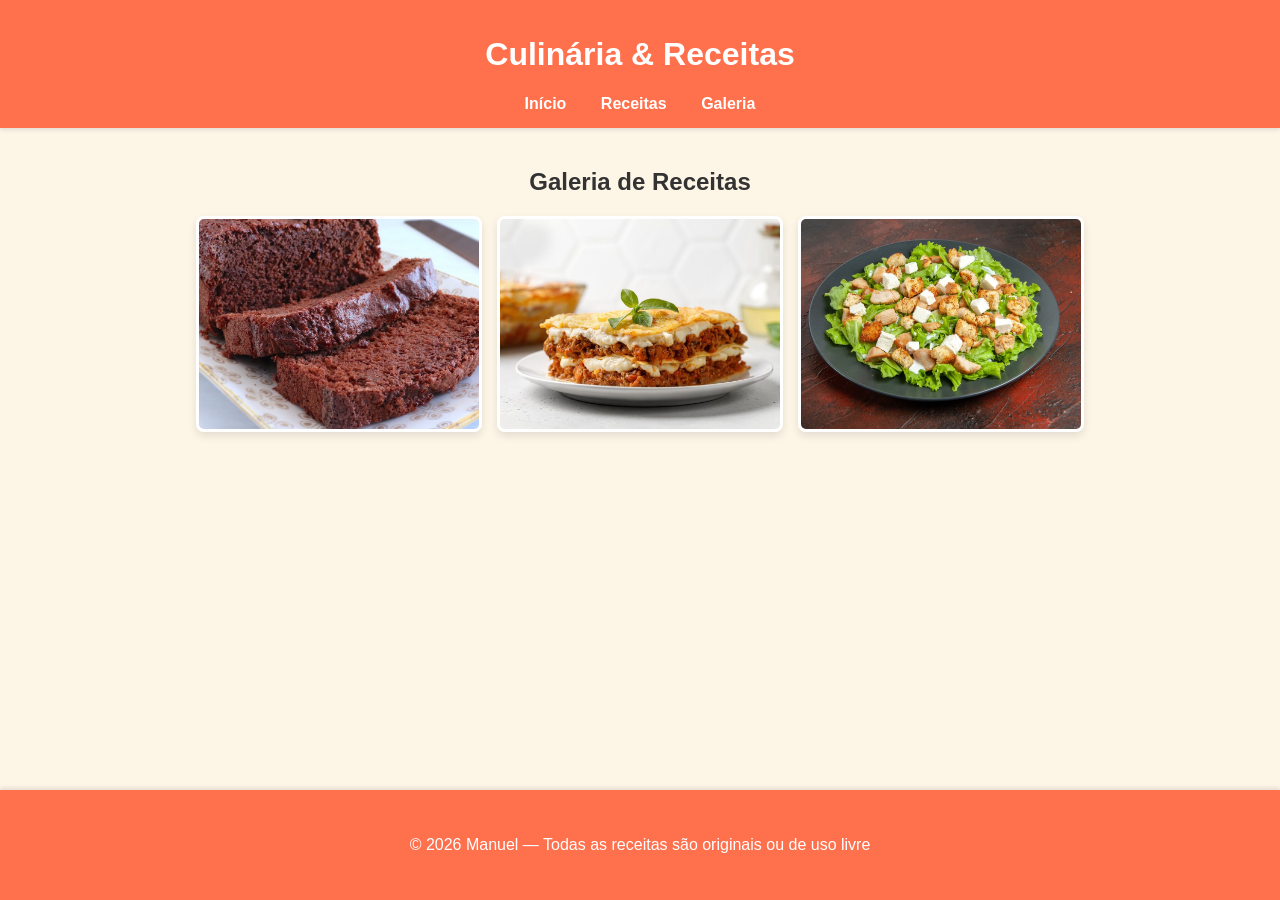
<file: site/galeria.html>
<!DOCTYPE html>
<html lang="pt">
<head>
    <meta charset="UTF-8">
    <title>Culinária & Receitas - Galeria</title>
    <link rel="stylesheet" href="../css/style.css">
</head>
<body>
    <header>
        <h1>Culinária & Receitas</h1>
        <nav>
            <a href="index.html">Início</a>
            <a href="receitas.html">Receitas</a>
            <a href="galeria.html">Galeria</a>
        </nav>
    </header>

    <div class="container">
        <main>
            <section>
                <h2 style="text-align: center;">Galeria de Receitas</h2>
                <div class="galeria">
                    <img src="../imagens/bolo_chocolate.jpg" alt="Bolo delicioso">
                    <img src="../imagens/lasanha.jpg" alt="Lasanha caseira">
                    <img src="../imagens/salada_caesar.jpg" alt="Salada fresca">
                </div>
            </section>
        </main>
    </div>

    <footer>
        <p>© 2026 Manuel — Todas as receitas são originais ou de uso livre</p>
    </footer>
</body>
</html>
</file>
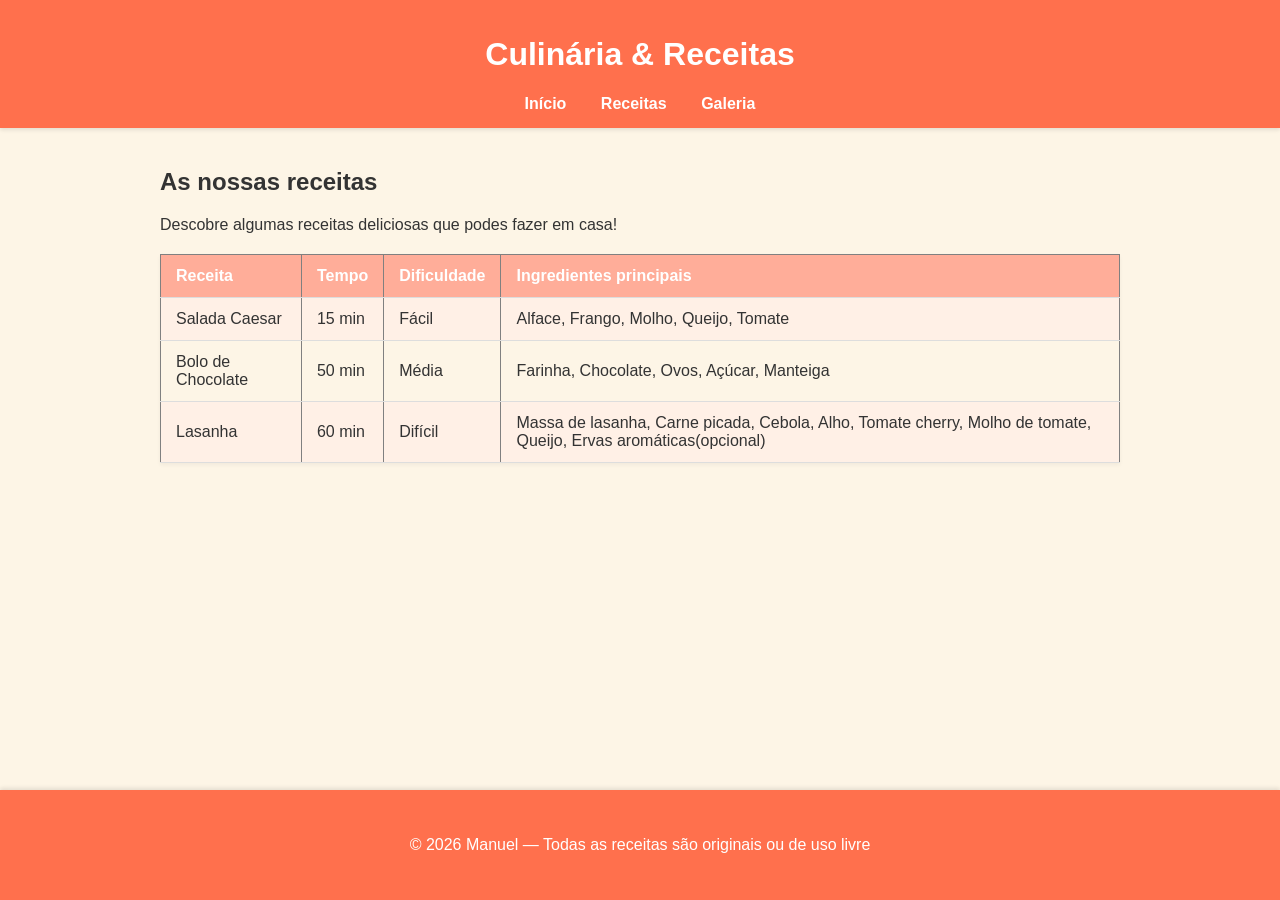
<file: site/receitas.html>
<!DOCTYPE html>
<html lang="pt">
<head>
    <meta charset="UTF-8">
    <title>Culinária & Receitas - Receitas</title>
    <link rel="stylesheet" href="../css/style.css">
</head>
<body>
    
    <header>
        <h1>Culinária & Receitas</h1>
        <nav>
            <a href="index.html">Início</a>
            <a href="receitas.html">Receitas</a>
            <a href="galeria.html">Galeria</a>
        </nav>
    </header>

    <div class="container">
        <main>
            <section>
                <h2>As nossas receitas</h2>
                <p>Descobre algumas receitas deliciosas que podes fazer em casa!</p>

                <table border="1">
                    <tr>
                        <th>Receita</th>
                        <th>Tempo</th>
                        <th>Dificuldade</th>
                        <th>Ingredientes principais</th>
                    </tr>
                    <tr>
                        <td>Salada Caesar</td>
                        <td>15 min</td>
                        <td>Fácil</td>
                        <td>Alface, Frango, Molho, Queijo, Tomate</td>
                    </tr>
                    <tr>
                        <td>Bolo de Chocolate</td>
                        <td>50 min</td>
                        <td>Média</td>
                        <td>Farinha, Chocolate, Ovos, Açúcar, Manteiga </td>
                    </tr>
                    <tr>
                        <td>Lasanha</td>
                        <td>60 min</td>
                        <td>Difícil</td>
                        <td>Massa de lasanha, Carne picada, Cebola, Alho, Tomate cherry, Molho de tomate, Queijo, Ervas aromáticas(opcional) </td>
                    </tr>
                </table>
            </section>
        </main>
    </div>

    <footer>
        <p>© 2026 Manuel — Todas as receitas são originais ou de uso livre</p>
    </footer>
</body>
</html>
</file>
<file: css/style.css>
html {
    height: 100%;
}


body {
    font-family: Arial, sans-serif;
    margin: 0;
    padding: 0;
    background-color: #fdf5e6; 
    color: #333;
    height: 100%;
    display: flex;
    flex-direction: column;
}

.container {
    max-width: 960px;
    margin: 0 auto;
    padding: 0 20px;
    flex: 1 0 auto;

}

header {
    background-color: #ff704d;
    color: white;
    padding: 15px 0;
    text-align: center;
    box-shadow: 0 2px 4px rgba(0, 0, 0, 0.1); 
}

header nav a {
    color: white;
    margin: 0 15px;
    text-decoration: none;
    font-weight: bold;
}

header nav a:hover {
    text-decoration: underline;
}

main {
    padding: 20px 0;
}

table {
    width: 100%;
    border-collapse: collapse;
    margin-top: 20px;
    box-shadow: 0 2px 4px rgba(0, 0, 0, 0.05);
}

th, td {
    padding: 12px 15px;
    text-align: left;
    border-bottom: 1px solid #ddd;
}

th {
    background-color: #ffad99;
    color: white;
}

tr:nth-child(even) {
    background-color: #fff0e6;
}

tr:hover {
    background-color: #ffe6cc;
}

.galeria {
    display: flex;
    flex-wrap: wrap;
    justify-content: center;
    gap: 15px;
}

.galeria img {
    width: 280px; 
    height: 210px; 
    object-fit: cover; 
    border: 3px solid #fff;
    border-radius: 8px;
    box-shadow: 0 4px 8px rgba(0, 0, 0, 0.1);
    transition: transform 0.2s;
}

.galeria img:hover {
    transform: scale(1.05);
}

footer {
    text-align: center;
    padding: 30px 0;
    background-color: #ff704d;
    color: white;
    box-shadow: 0 -2px 4px rgba(0, 0, 0, 0.1); 
    flex-shrink: 0;
}
</file>
